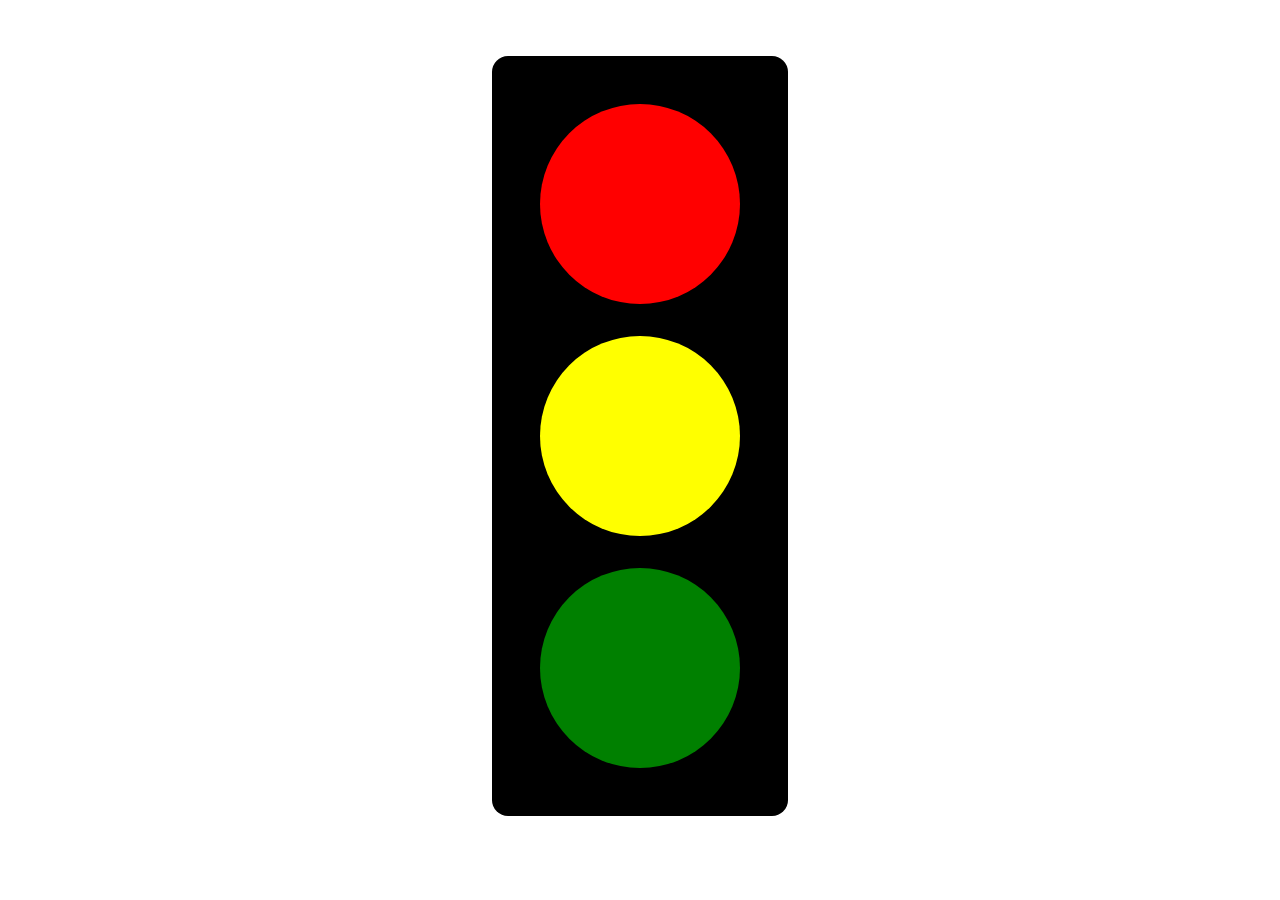
<file: index.html>
<!DOCTYPE html>
<html lang="en">
  <head>
    <meta charset="UTF-8" />
    <meta name="viewport" content="width=device-width, initial-scale=1.0" />
    <title>Animation</title>
    <link rel="stylesheet" type="text/css" href="assets/styles.css">
  </head>

  <body>
    <div class="container-traffic">
        <div class="fade-in-box">

        </div>
        <div class="yellow-light">

        </div>
        <div class="green-light">

        </div>
    </div>
  </body>

</html>
</file>
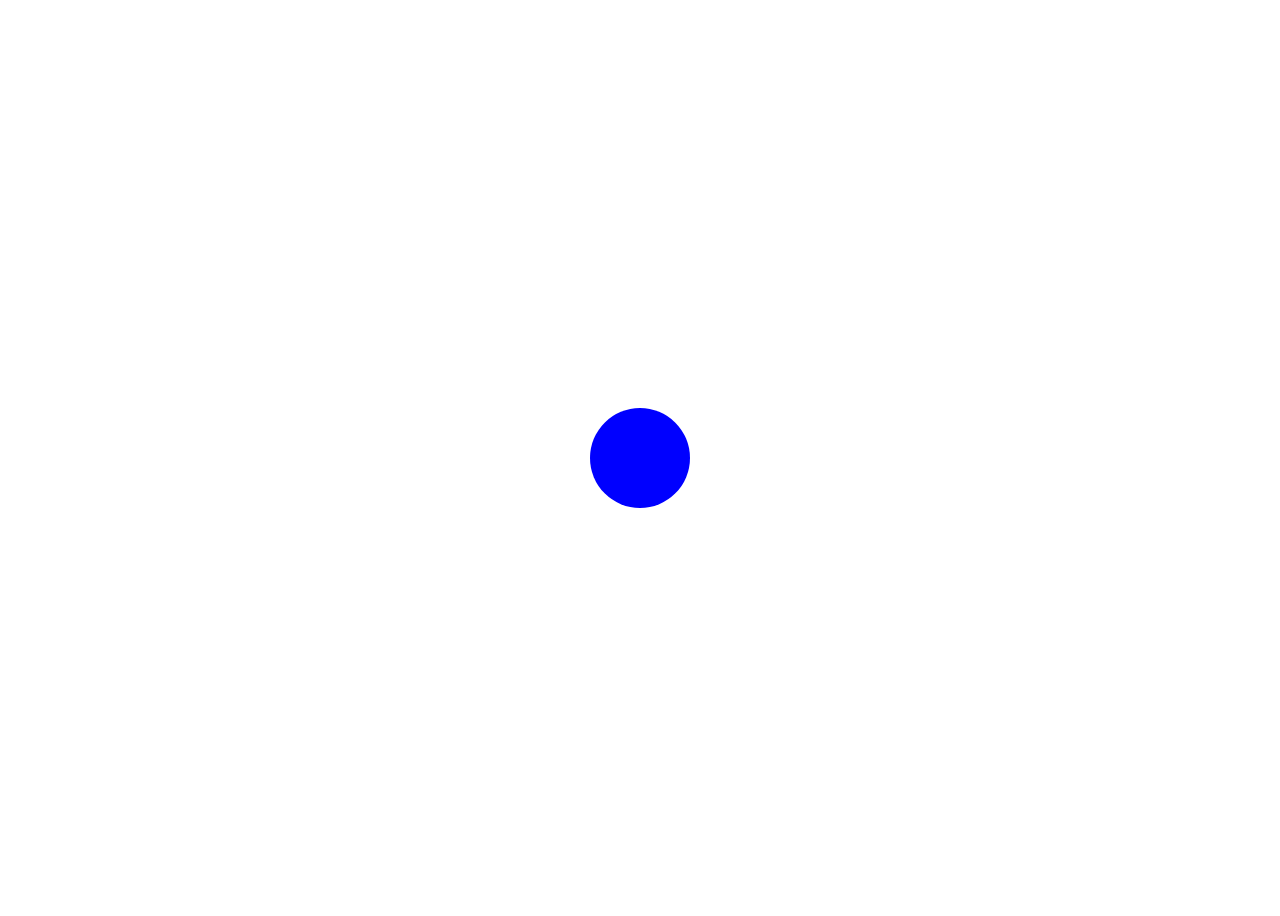
<file: animation.html>
<!DOCTYPE html>
<html lang="en">
<head>
    <meta charset="UTF-8">
    <meta name="viewport" content="width='device-width', initial-scale=1.0">
    <title>Document</title>
    <link rel="stylesheet" type="text/css" href="assets/bounce.css">
</head>
<body>
    <div class="bouncing-ball">
        
    </div>
    
</body>
</html>
</file>
<file: assets/styles.css>
* {
    box-sizing: border-box;
}

body {
    display: flex;
    justify-content: center;
}

.container-traffic {
    display: flex;
    flex-direction: column;
    justify-content: center;
    align-items: center;
    gap: 2rem;
    background-color: black;
    padding: 3rem;
    border-radius: 1rem;
    width: max-content;
    margin-top: 3rem;
}

.fade-in-box {
    width: 200px;
    height: 200px;
    background-color:red;
    border-radius: 100%;
    /* refers to the keyframe name */
    animation-name: fadeIn;
    /* how long it will take to complete the animation */
    animation-duration: 3s;
    /* start slow then fast then end slow */
    animation-timing-function: ease-in-out;
    /* Makes the animiation repeat over and over */
    animation-iteration-count:inherit;
}

.yellow-light {
    width: 200px;
    height: 200px;
    background-color:yellow;
    border-radius: 100%;
    animation-name: fadeIn;
    animation-duration: 2s;
    animation-timing-function: step-start;
    animation-iteration-count: infinite;
}

.green-light {
    width: 200px;
    height: 200px;
    background-color:green;
    border-radius: 100%;
    animation-name: fadeIn;
    animation-duration: 1s;
    animation-timing-function: ease-in-out;
}


@keyframes fadeIn {
    from {opacity: 0
    }
    to {opacity: 1
    }
}
</file>
<file: assets/bounce.css>
* {
    box-sizing: border-box;
}

body {
    display: flex;
    flex-direction: column;
    justify-content: center;
    align-items: center;
    min-height: 100vh;
}

@keyframes bounce {
    0%, 20%, 50%, 80%, 100% {
        transform: translateY(0);
    }
    40% {
        transform: translateY(-50px)
    }

    60% {
        transform: translateY(-20px);
    }
}

.bouncing-ball {
    width: 100px;
    height: 100px;
    background-color: blue;
    border-radius: 50%;
    animation-name: bounce;
    animation-duration: 3s;
    animation-iteration-count: infinite;
}
</file>
